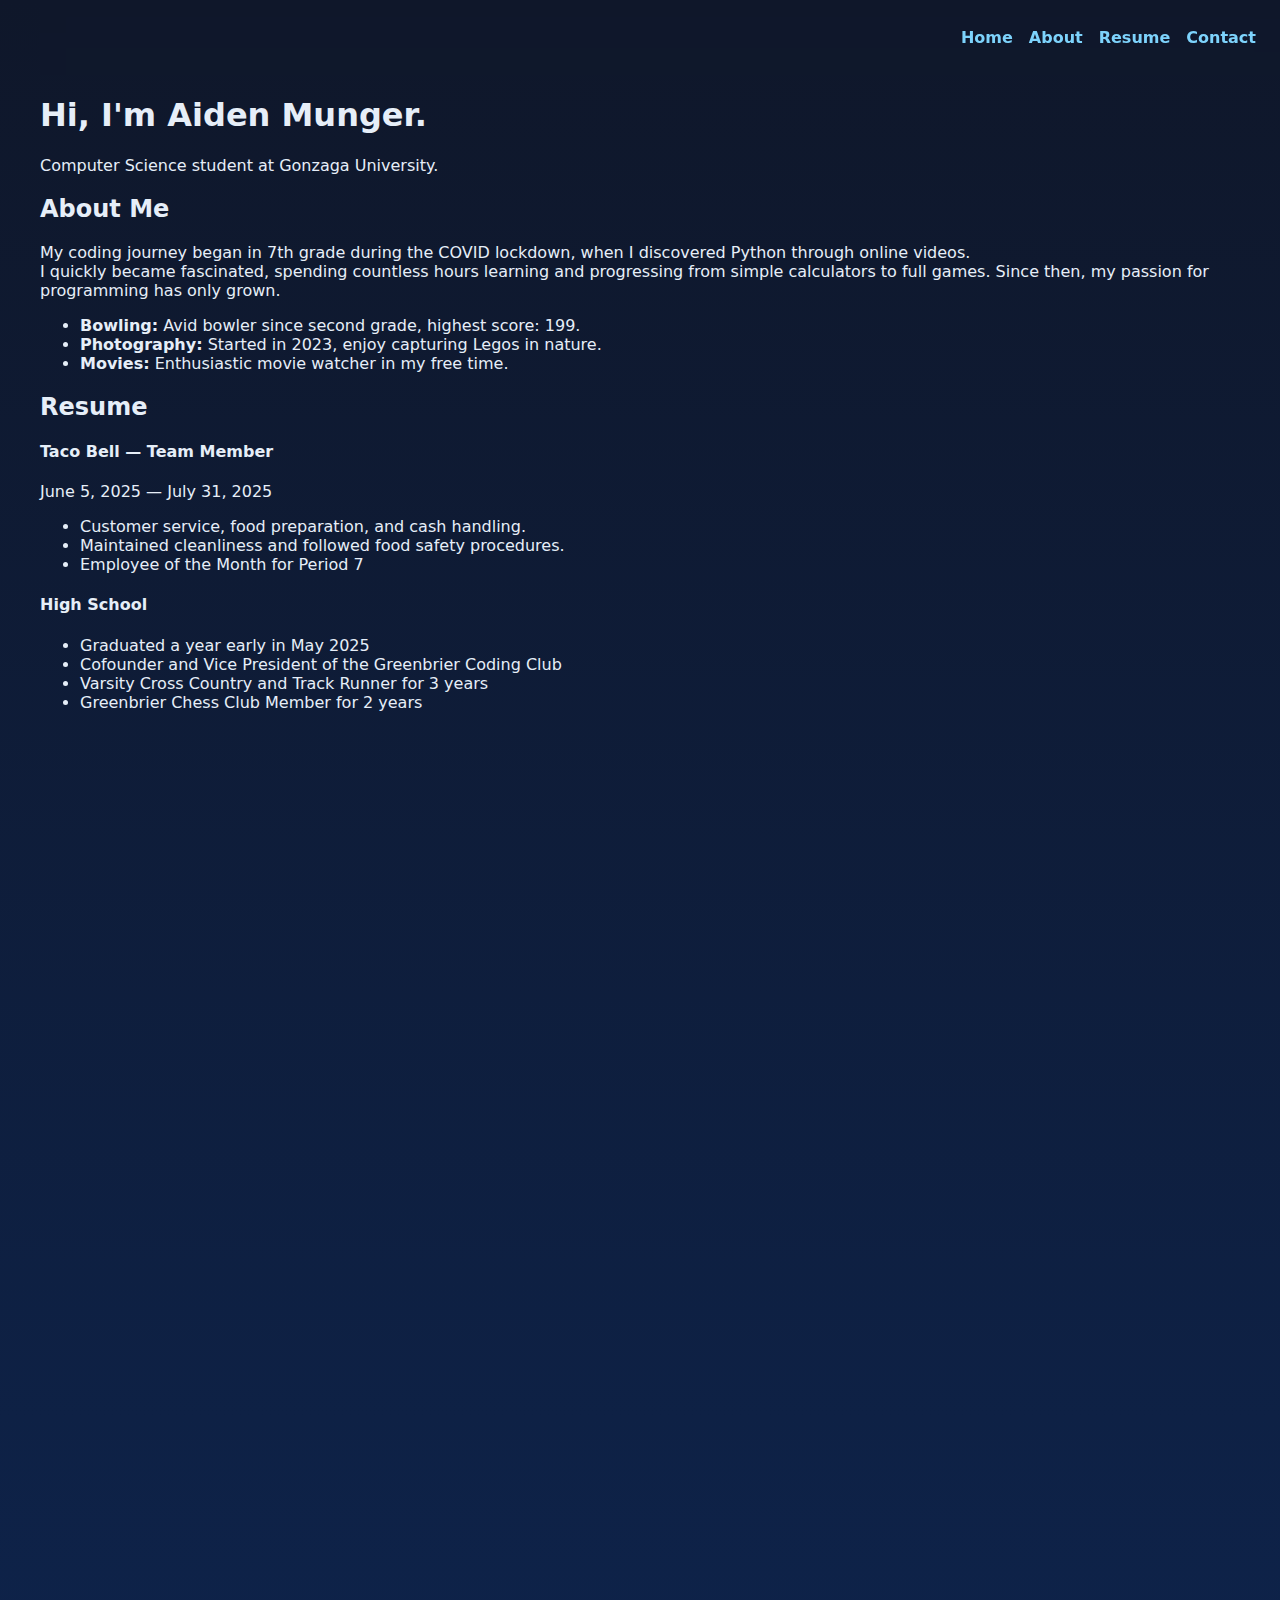
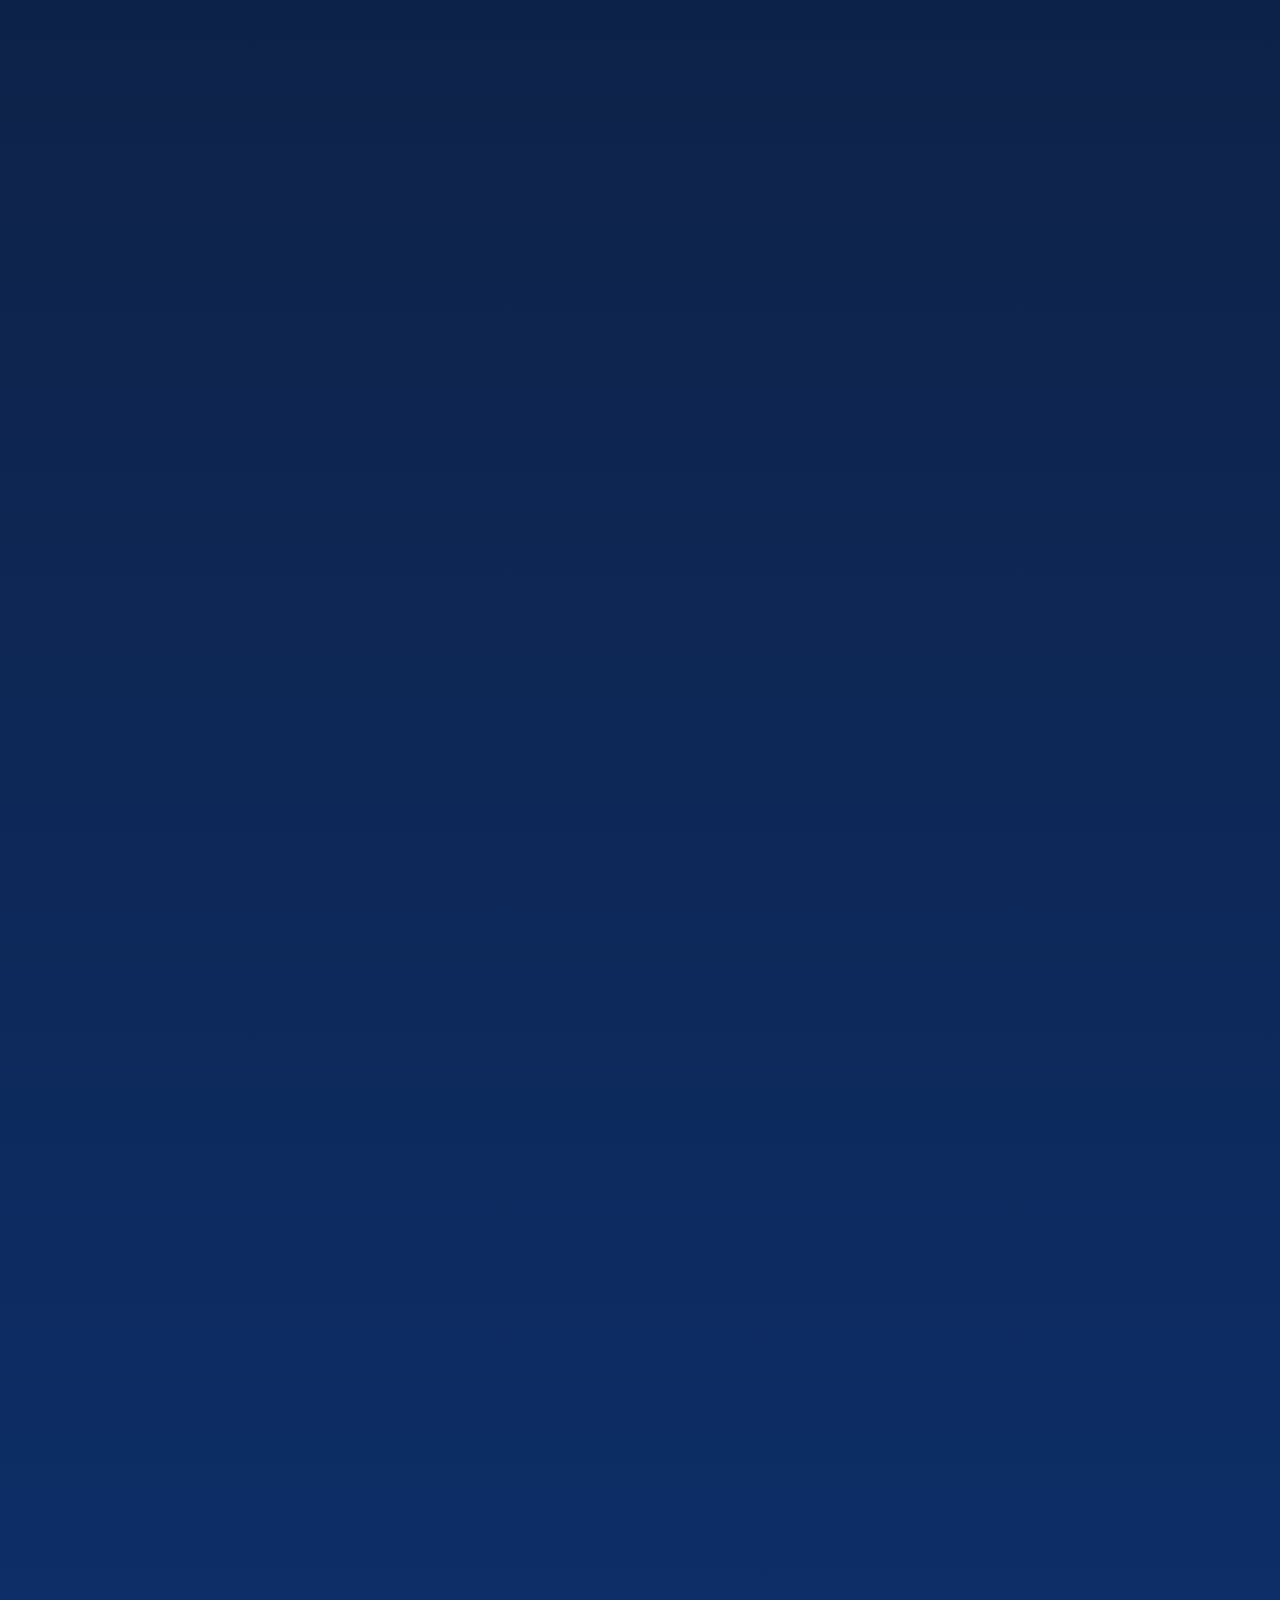
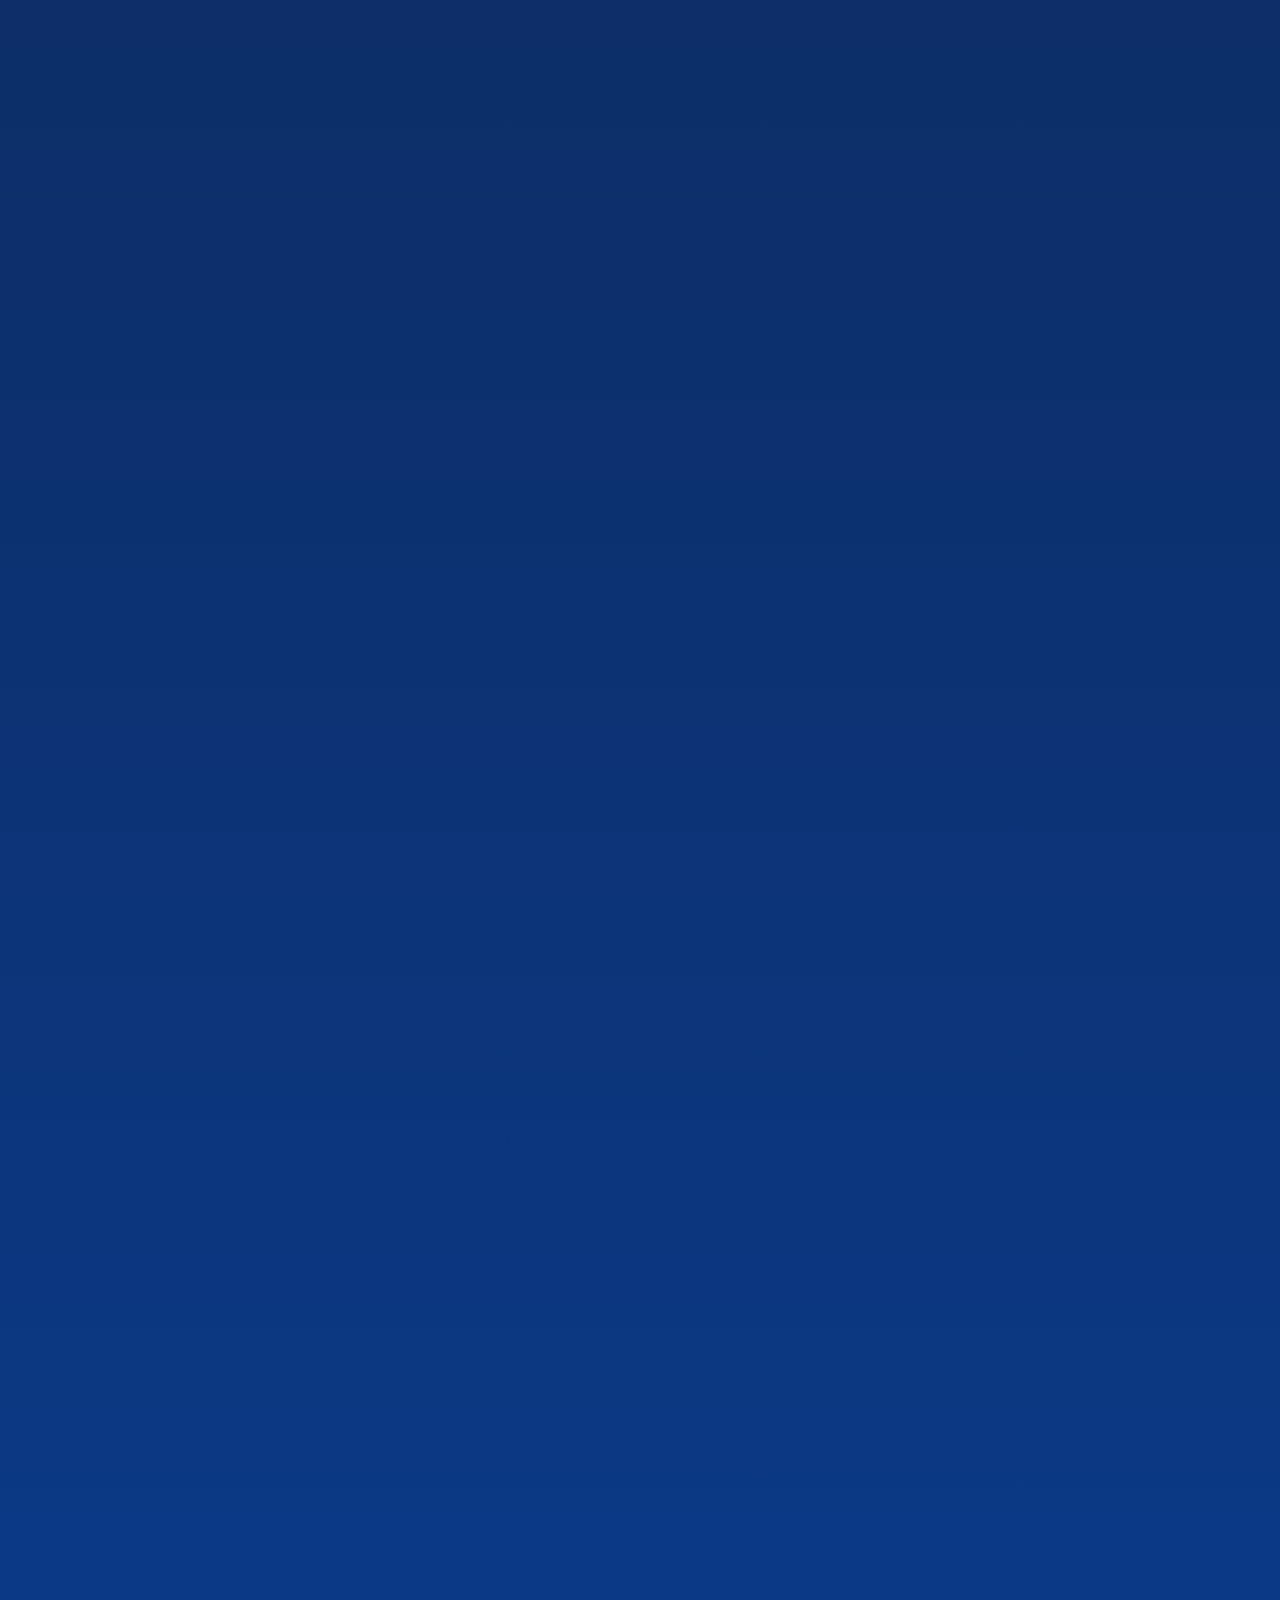
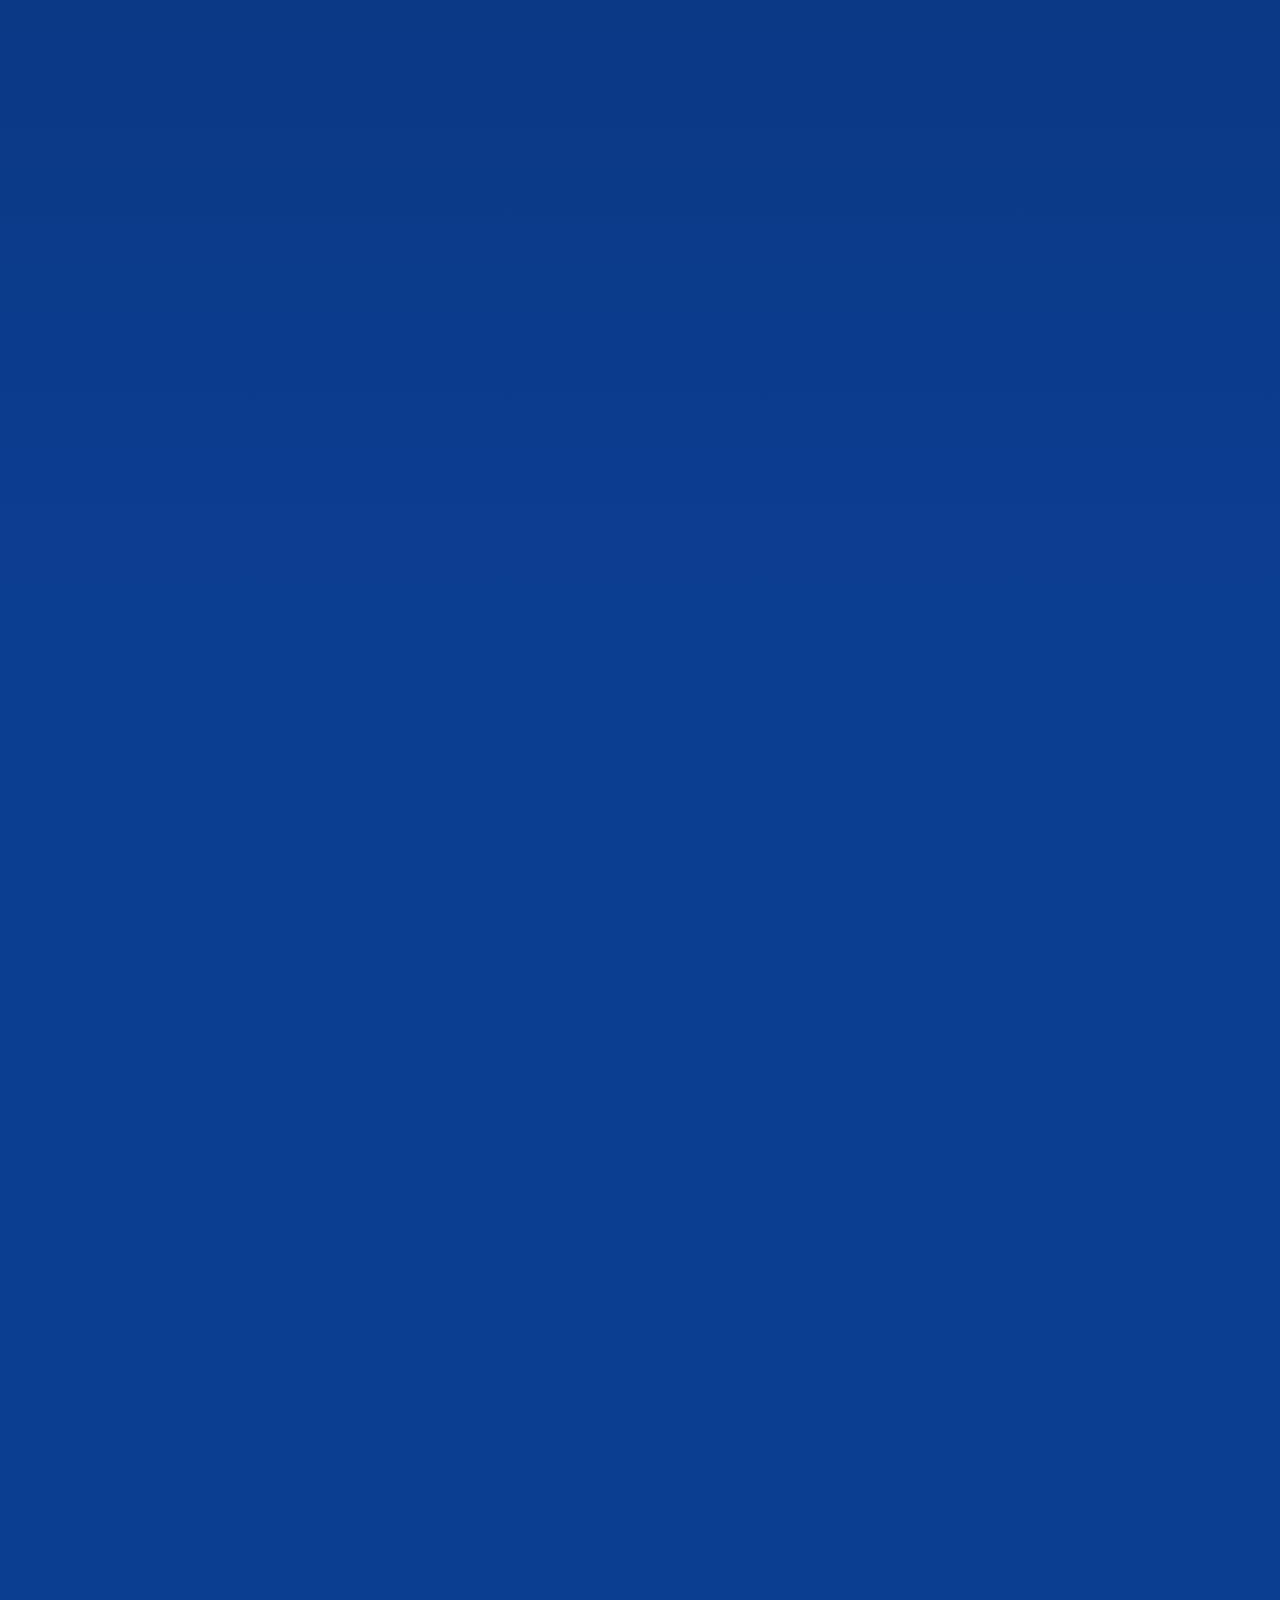
<file: index.html>
<!DOCTYPE html>
<html lang="en">
<head>
    <meta charset="UTF-8">
    <meta name="viewport" content="width=device-width, initial-scale=1.0">
    <title>Aiden Munger</title>
    <link rel="stylesheet" href="main.css">
</head>

<body>
    <header class="site-header">
        <nav class="nav">
            <ul class="nav-links">
                <li><a href="#home">Home</a></li>
                <li><a href="#about">About</a></li>
                <li><a href="#projects">Resume</a></li>
                <li><a href="#contact">Contact</a></li>
            </ul>
        </nav>
    </header>

    <section id="home">
        <div class="hero-inner">
            <h1>Hi, I'm Aiden Munger.</h1>
            <p class="lead">Computer Science student at Gonzaga University.</p>
        </div>
    </section>

    <section id="about" class="about-section">
        <h2>About Me</h2>
        <div class="about-content">
            <p>
                My coding journey began in 7th grade during the COVID lockdown, when I discovered Python through online videos. <br> I quickly became fascinated, spending countless hours learning and progressing from simple calculators to full games. Since then, my passion for programming has only grown.
            </p>
            <ul class="about-list">
                <li><strong>Bowling:</strong> Avid bowler since second grade, highest score: 199.</li>
                <li><strong>Photography:</strong> Started in 2023, enjoy capturing Legos in nature.</li>
                <li><strong>Movies:</strong> Enthusiastic movie watcher in my free time.</li>
            </ul>
        </div>
    </section>
</p>

    <section id="projects">
        <h2>Resume</h2>
        <h4>Taco Bell — Team Member</h4>
        <p class="job-dates">June 5, 2025 — July 31, 2025</p>
        <ul>
            <li>Customer service, food preparation, and cash handling.</li>
            <li>Maintained cleanliness and followed food safety procedures.</li>
            <li>Employee of the Month for Period 7</li>
        </ul>
        <h4>High School</h4>
        <ul>
            <li>Graduated a year early in May 2025</li>
            <li>Cofounder and Vice President of the Greenbrier Coding Club</li>
            <li>Varsity Cross Country and Track Runner for 3 years</li>
            <li>Greenbrier Chess Club Member for 2 years</li>
        </ul>
    </section>
</body>
</html>
</file>
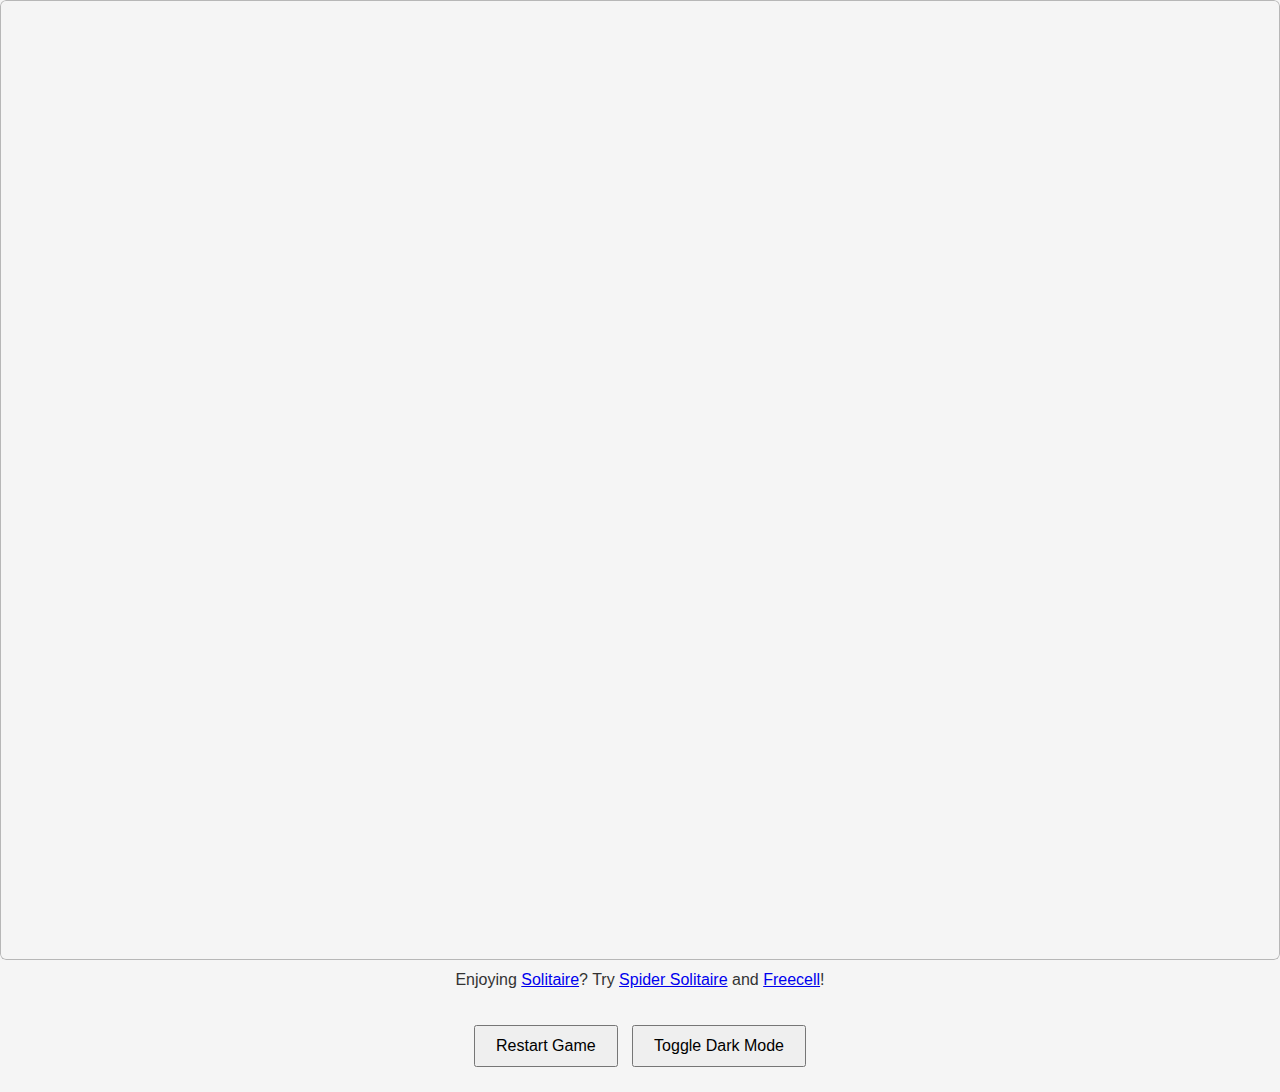
<file: sunshinesolitaire.html>
<!DOCTYPE html>
<html lang="en">
<head>
  <meta charset="UTF-8">
  <title>Play Solitaire Online</title>
  <meta name="viewport" content="width=device-width, initial-scale=1.0">
  <style>
    body {
      font-family: Arial, sans-serif;
      margin: 0;
      padding: 0;
      background-color: #f5f5f5;
      color: #333;
      transition: background-color 0.3s, color 0.3s;
    }
    .dark-mode {
      background-color: #121212;
      color: #f0f0f0;
    }
    h2, p {
      text-align: center;
      margin: 20px;
    }
    #solitaire_embed {
      width: 100%;
    }
    #solitaire_embed > div {
      position: relative;
      padding-bottom: 75%;
      border-radius: 6px;
      overflow: hidden;
    }
    #solitaire_embed iframe {
      width: 100%;
      height: 100%;
      position: absolute;
      left: 0;
      top: 0;
      border: 0;
    }
    #solitaire_embed .overlay {
      position: absolute;
      width: 100%;
      height: 100%;
      top: 0;
      left: 0;
      pointer-events: none;
      box-shadow: inset 0 0 0 1px rgba(0,0,0,0.25);
      border-radius: 6px;
    }
    .controls {
      text-align: center;
      margin: 20px;
    }
    .controls button {
      margin: 5px;
      padding: 10px 20px;
      font-size: 16px;
      cursor: pointer;
    }
    @media (max-width: 800px) {
      #solitaire_embed > div {
        padding-bottom: 90% !important;
      }
    }
    @media (max-width: 568px) {
      #solitaire_embed > div {
        padding-bottom: 100% !important;
      }
    }
    @media (max-width: 414px) {
      #solitaire_embed > div {
        padding-bottom: 120% !important;
      }
    }
  </style>
</head>
<body>

  <div id="solitaire_embed">
    <div>
      <iframe src="https://online-solitaire.com/mlevzuhwsu" title="Play Klondike (Turn 3) and many more Solitaire games at online-solitaire.com" allowfullscreen="false"></iframe>
      <div class="overlay"></div>
    </div>
    <p style="font-size:16px;line-height:40px;text-align:center;margin:0;">
      Enjoying <a href="https://online-solitaire.com/">Solitaire</a>? Try <a href="https://online-solitaire.com/spider-solitaire">Spider Solitaire</a> and <a href="https://online-solitaire.com/freecell">Freecell</a>!
    </p>
  </div>

  <div class="controls">
    <button onclick="document.querySelector('#solitaire_embed iframe').src += ''">Restart Game</button>
    <button onclick="document.body.classList.toggle('dark-mode')">Toggle Dark Mode</button>
  </div>

</body>
</html>
</file>
<file: main.css>
:root {
    --bg-1: #0f172a; /* deep navy */
    --bg-2: #0b3d91; /* indigo */
    --accent: #7dd3fc; /* cyan */
    --muted: #94a3b8;
    --glass: rgba(255,255,255,0.08);
}

* {
    box-sizing: border-box;
}

body {
    margin: 0;
    font-family: 'Inter', system-ui, -apple-system, 'Segoe UI', Roboto, 'Helvetica Neue', Arial;
    background: linear-gradient(180deg, var(--bg-1) 0%, var(--bg-2) 60%);
    background-repeat: no-repeat;
    min-height: 1000vh;
    background-size: cover;
    color: #e6eef8;
    -webkit-font-smoothing: antialiased;
    scroll-behavior: smooth;
    margin-left: 40px;
}

.site-header {
    position: sticky;
    top: 0;
    z-index: 40;
    backdrop-filter: blur(10px);
}

.nav {
    display: flex;
    justify-content: space-between;
    align-items: flex-end;
    padding: 0.75rem 1.5rem;
}

.nav-links {
    list-style: none;
    display: flex;
    gap: 1rem;
    margin-left: auto; /* this pushes them to the right */
    padding: 0;
}

.nav-links a {
    color: var(--accent);
    text-decoration: none;
    font-weight: 600;
}

.nav-links a:hover {
    opacity: 0.9;
}

.nav-links a.active {
    color: #fff;
    border-bottom: 2px solid rgba(255,255,255,0.12);
    padding-bottom: 2px;
}
</file>
